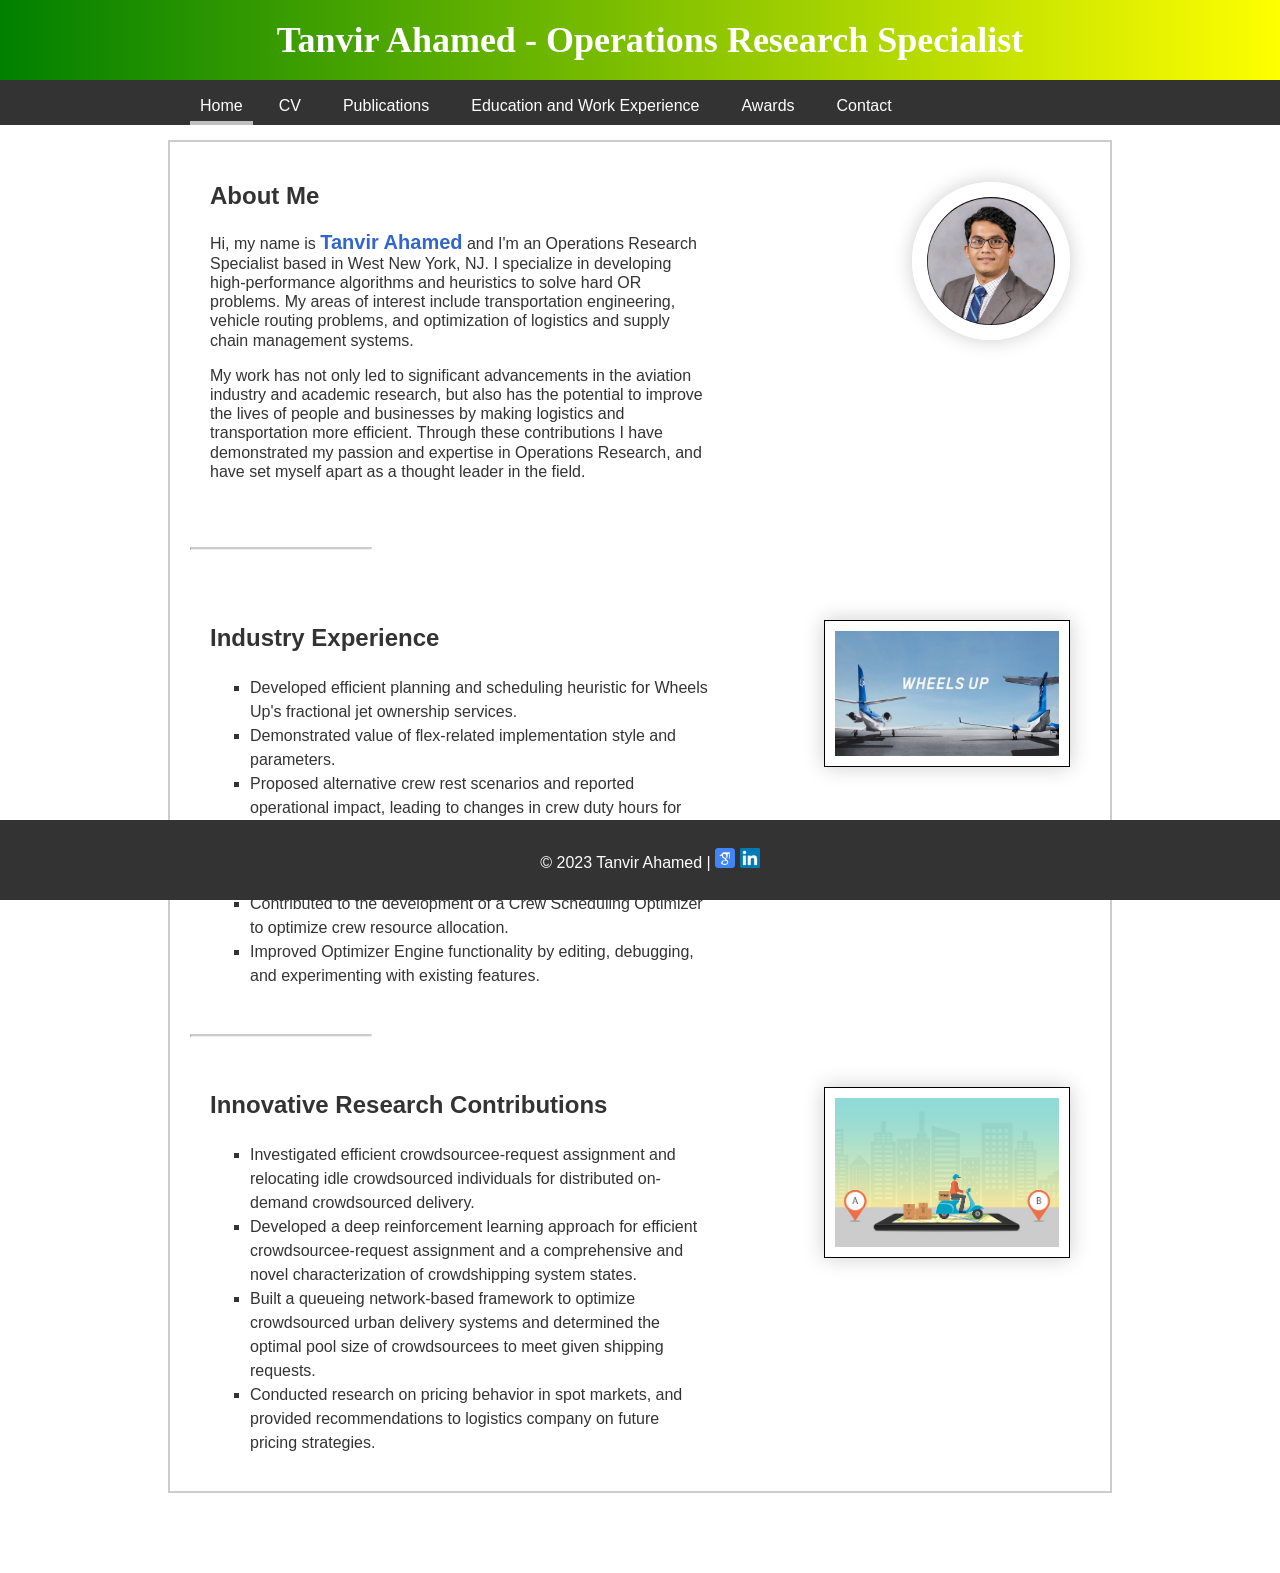
<file: index.html>
<!DOCTYPE html>
<html>
<head>
	<title>Tanvir Ahamed - Operations Research Specialist</title>
	<link rel="stylesheet" type="text/css" href="style.css">
	<link rel="stylesheet" href="https://cdnjs.cloudflare.com/ajax/libs/font-awesome/5.15.3/css/all.min.css" integrity="sha512-awOESb24eqfWq3hMTBXZDzF69Q2gj+ndP5o5fH0R1KKaA8+I5Ud9XUuK6CnLm8D+sWq3yFieK3+UxvJ8+FdWeg==" crossorigin="anonymous" referrerpolicy="no-referrer" />

	<style>
		nav li a {
			display: block;
			color: white;
			text-align: center;
			padding: 14px 16px;
			text-decoration: none;
		}
	</style>
</head>
<body>
	<header>    
		<div class="container">
			<h1>Tanvir Ahamed - Operations Research Specialist</h1>
		</div>
	</header>
	
	<nav>
	<div class="container">
		<ul>
			<li><a href="index.html" class="current">Home</a></li>
			<li><a href="cv.html">CV</a></li>
			<li><a href="publications.html">Publications</a></li>
			<li><a href="education.html">Education and Work Experience</a></li>
			<li><a href="awards.html">Awards</a></li>
			<li><a href="contact.html">Contact</a></li>
		</ul>
	</div>
</nav>

<main>
	<div class="container" style="border: 2px solid #ccc; padding: 20px;">
		<div class="row">
		    <div class="col-6">
		        <h2>About Me</h2>
		        <p style="font-family: 'Lato', sans-serif; font-size: 16px; line-height: 1.2;">
		            Hi, my name is <span class="name" style="font-family: 'Raleway', sans-serif; font-weight: bold;">Tanvir Ahamed</span> and I'm an Operations Research Specialist based in West New York, NJ. 
		            I specialize in developing high-performance algorithms and heuristics to solve hard OR problems. 
		            My areas of interest include transportation engineering, vehicle routing problems, and optimization of logistics and supply chain management systems.
		        </p>

		        <p style="font-family: 'Lato', sans-serif; font-size: 16px; line-height: 1.2;">
		            My work has not only led to significant advancements in the aviation industry and academic research, 
		            but also has the potential to improve the lives of people and businesses by making logistics and transportation more efficient. 
		            Through these contributions I have demonstrated my passion and expertise in Operations Research, 
		            and have set myself apart as a thought leader in the field.
		        </p>
		    </div>
		    <div class="col-7" style="margin-top:20px;">
		        <img src="img/profile.jpg" alt="Tanvir Ahamed" class="home-img">
		    </div>
		</div>

		<style>
		    .name {
		        font-family: 'Raleway', sans-serif;
		        font-size: 20px;
		        font-weight: bold;
		        color: #3366cc;
		    }
		</style>
		<hr style="border-top: 2px solid #ccc; width: 20%; margin-top: 50px; margin-bottom: 50px; margin-left: 0;">

		<div class="row">
			<div class="col-6" style="font-family: 'Lato', sans-serif; font-size: 18px; line-height: 1.5;">
				<h2>Industry Experience</h2>
					<ul style="list-style-type: square; font-size: 16px; font-family: 'Raleway', sans-serif;">
					<li>Developed efficient planning and scheduling heuristic for Wheels Up's fractional jet ownership services.</li>
					<li>Demonstrated value of flex-related implementation style and parameters.</li>
					<li>Proposed alternative crew rest scenarios and reported operational impact, leading to changes in crew duty hours for July 2022.</li>
					<li>Modernized legacy Optimizer Engine by replacing CPLEX with GUROBI for Virtual Machine usage.</li>
					<li>Contributed to the development of a Crew Scheduling Optimizer to optimize crew resource allocation.</li>
					<li>Improved Optimizer Engine functionality by editing, debugging, and experimenting with existing features.</li>
					</ul>		
			</div>
			<div class="col-7" style="margin-top:20px;">
			  <img src="img/wupMain.jpg" alt="private aviation" class="home-img-more">
		    </div>
		</div>
		<style>
		    h2, li {
		        font-family: 'Montserrat', sans-serif;
		    }
		</style>
		<hr style="border-top: 2px solid #ccc; width: 20%; margin-top: 30px; margin-bottom: 30px; margin-left: 0;">

		<div class="row">
		  <div class="col-6" style="font-family: 'Lato', sans-serif; font-size: 18px; line-height: 1.5;">
		    <h2>Innovative Research Contributions </h2>
		    <ul style="list-style-type: square; font-size: 16px; font-family: 'Raleway', sans-serif;">
		      <li>Investigated efficient crowdsourcee-request assignment and relocating idle crowdsourced individuals for distributed on-demand crowdsourced delivery.</li>
		      <li>Developed a deep reinforcement learning approach for efficient crowdsourcee-request assignment and a comprehensive and novel characterization of crowdshipping system states.</li>
		      <li>Built a queueing network-based framework to optimize crowdsourced urban delivery systems and determined the optimal pool size of crowdsourcees to meet given shipping requests.</li>     
		      <li>Conducted research on pricing behavior in spot markets, and provided recommendations to logistics company on future pricing strategies.</li>
		    </ul>
		  </div>
		  <div class="col-7" style="margin-top:20px;">
		    <img src="img/crowdsourced.jpg" alt="crowdsourced delivery" class="home-img-more">
		  </div>

		  <style>
		  .name {
		    font-family: 'Montserrat', sans-serif;
		    font-size: 20px;
		    font-weight: bold;
		    color: #3366cc;
		  }

		  h2 {
		    font-family: 'Lato', sans-serif;
		    font-size: 24px;
		    font-weight: bold;
		    color: #333;
		    margin-bottom: 20px;
		  }

		  ul {
		    font-family: 'Raleway', sans-serif;
		    font-size: 16px;
		    line-height: 1.5;
		    color: #333;
		  }

		  .home-img-more {
		    max-width: 100%;
		    height: auto;
		    display: block;
		  }
		</style>

		</div>
	</div>
</main>

<footer>
	<div class="container">
		<p>&copy; 2023 Tanvir Ahamed | <a href="https://scholar.google.com/citations?user=ELQ2fEcAAAAJ&hl=en" target="_blank"><img src="img/googleScholar.jpg" alt="Instagram" width="20" height="20"></a>
			<a href="https://www.linkedin.com/" target="_blank"><img src="img/linkedIn.jpg" alt="LinkedIn" width="20" height="20"></a></p>
	</div>
</footer>

</body>
</html>
</file>
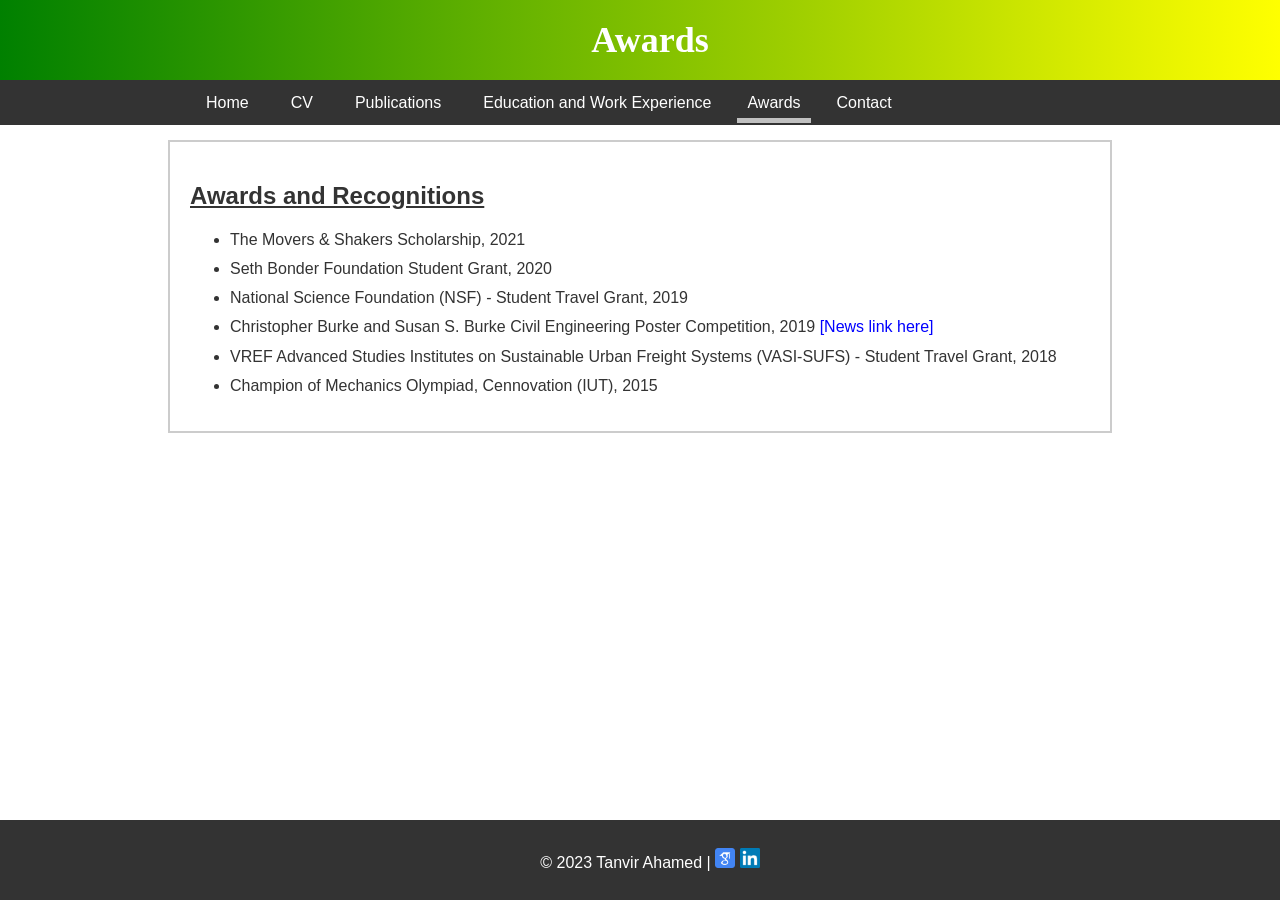
<file: awards.html>
<!DOCTYPE html>
<html>
<head>
	<title>My Personal Website - Awards</title>
	<link rel="stylesheet" type="text/css" href="style.css">
	<style>
		nav li a {
			display: block;
			color: white;
			text-align: center;
			padding: 14px 16px;
			text-decoration: none;
		}
	</style>
</head>
<body>
	<header>
		<div class="container">
			<h1>Awards</h1>
		</div>
	</header>
	
	<nav>
		<div class="container">
			<ul>
				<li><a href="index.html">Home</a></li>
				<li><a href="cv.html">CV</a></li>
				<li><a href="publications.html">Publications</a></li>
				<li><a href="education.html">Education and Work Experience</a></li>
				<li><a href="awards.html"class="current">Awards</a></li>
				<li><a href="contact.html">Contact</a></li>
			</ul>
		</div>
	</nav>
	
	<main>
		<div class="container" style="border: 2px solid #ccc; padding: 20px;">
		  <section>
		    <h2 class="underline">Awards and Recognitions</h2>
		    <ul style="font-size: 16px; line-height: 1.2em;">
		      <li style="margin-bottom: 10px;">The Movers & Shakers Scholarship, 2021</li>
		      <li style="margin-bottom: 10px;">Seth Bonder Foundation Student Grant, 2020</li>
		      <li style="margin-bottom: 10px;">National Science Foundation (NSF) - Student Travel Grant, 2019</li>
		      <li style="margin-bottom: 10px;">Christopher Burke and Susan S. Burke Civil Engineering Poster Competition, 2019 <a href="https://cme.uic.edu/news-stories/three-phd-candidates-standout-at-annual-poster-competition/" style="color: blue;"> [News link here] </a></li>
		      <li style="margin-bottom: 10px;">VREF Advanced Studies Institutes on Sustainable Urban Freight Systems (VASI-SUFS) - Student Travel Grant, 2018</li>
		      <li style="margin-bottom: 10px;">Champion of Mechanics Olympiad, Cennovation (IUT), 2015</li>
		    </ul>
		  </section>
		</div>
	</main>
	
	<footer>
		<div class="container">
			<p>&copy; 2023 Tanvir Ahamed | <a href="https://scholar.google.com/citations?user=ELQ2fEcAAAAJ&hl=en" target="_blank"><img src="img/googleScholar.jpg" alt="Instagram" width="20" height="20"></a>
				<a href="https://www.linkedin.com/" target="_blank"><img src="img/linkedIn.jpg" alt="LinkedIn" width="20" height="20"></a></p>
		</div>
	</footer>
</body>
</html>
</file>
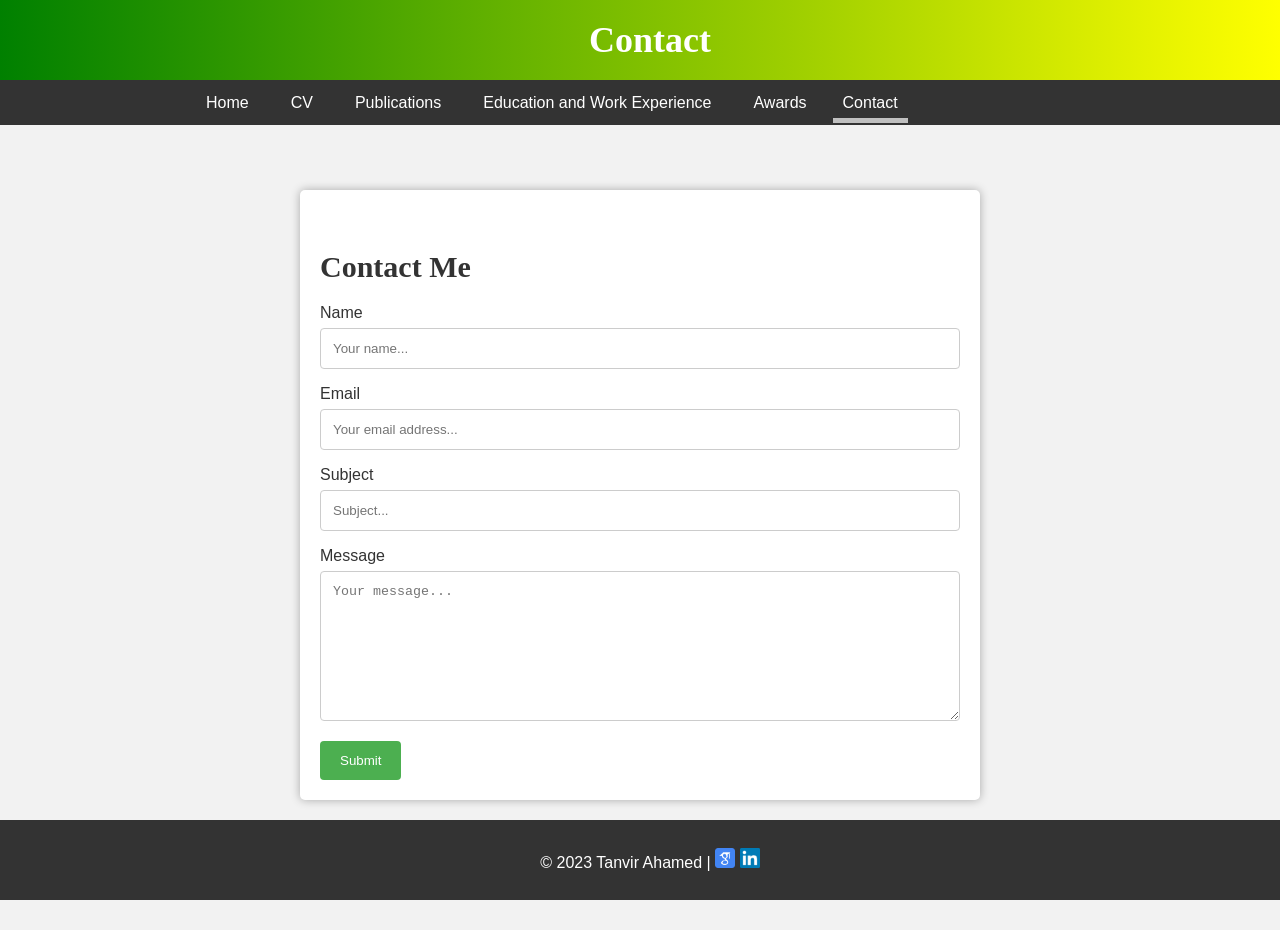
<file: contact.html>
<!DOCTYPE html>
<html>
<head>
	<title>Contact Me</title>
	<style>
		body {
			font-family: Arial, sans-serif;
			background-color: #f2f2f2;
		}
		.contactBox {
			margin: 50px auto;
			padding: 20px;
			width: 50%;
			background-color: #fff;
			border-radius: 5px;
			box-shadow: 0px 0px 10px 0px rgba(0,0,0,0.3);
		}

		input[type=text], select, textarea {
			width: 100%;
			padding: 12px;
			border: 1px solid #ccc;
			border-radius: 4px;
			box-sizing: border-box;
			margin-top: 6px;
			margin-bottom: 16px;
			resize: vertical;
		}
		input[type=submit] {
			background-color: #4CAF50;
			color: white;
			padding: 12px 20px;
			border: none;
			border-radius: 4px;
			cursor: pointer;
		}
		input[type=submit]:hover {
			background-color: #45a049;
		}
		textarea {
			height: 150px;
		}
		nav {
			background-color: #333;
			overflow: hidden;
		}
		nav ul {
			margin: 0;
			padding: 0;
			list-style: none;
		}
		nav li {
			float: left;
		}
	</style>
</head>
<head>
	<title>My Personal Website - Contact</title>
	<link rel="stylesheet" type="text/css" href="style.css">
	<style>
		nav li a {
			display: block;
			color: white;
			text-align: center;
			padding: 14px 16px;
			text-decoration: none;
		}
	</style>
</head>
<body>
	<header>
		<div class="container">
			<h1>Contact</h1>
		</div>
	</header>
	<nav>
		<div class="container">
			<ul>
				<li><a href="index.html">Home</a></li>
				<li><a href="cv.html">CV</a></li>
				<li><a href="publications.html">Publications</a></li>
				<li><a href="education.html">Education and Work Experience</a></li>
				<li><a href="awards.html">Awards</a></li>
				<li><a href="contact.html"class="current">Contact</a></li>
			</ul>
		</div>
	</nav>
	<main>
		<div class="contactBox">
			<h1>Contact Me</h1>
			<form action="mailto:tanvir.ahamed@hotmail.com" method="post" enctype="text/plain">
				<label for="name">Name</label>
				<input type="text" id="name" name="name" placeholder="Your name...">
				
				<label for="email">Email</label>
				<input type="text" id="email" name="email" placeholder="Your email address...">
				
				<label for="subject">Subject</label>
				<input type="text" id="subject" name="subject" placeholder="Subject...">
				
				<label for="message">Message</label>
				<textarea id="message" name="message" placeholder="Your message..."></textarea>
				
				<input type="submit" value="Submit">
			</form>
		</div>
	</main>
	<footer>
		<div class="container">
			<p>&copy; 2023 Tanvir Ahamed | <a href="https://scholar.google.com/citations?user=ELQ2fEcAAAAJ&hl=en" target="_blank"><img src="img/googleScholar.jpg" alt="Instagram" width="20" height="20"></a>
				<a href="https://www.linkedin.com/" target="_blank"><img src="img/linkedIn.jpg" alt="LinkedIn" width="20" height="20"></a></p>
		</div>
	</footer>
</body>
</html>
</file>
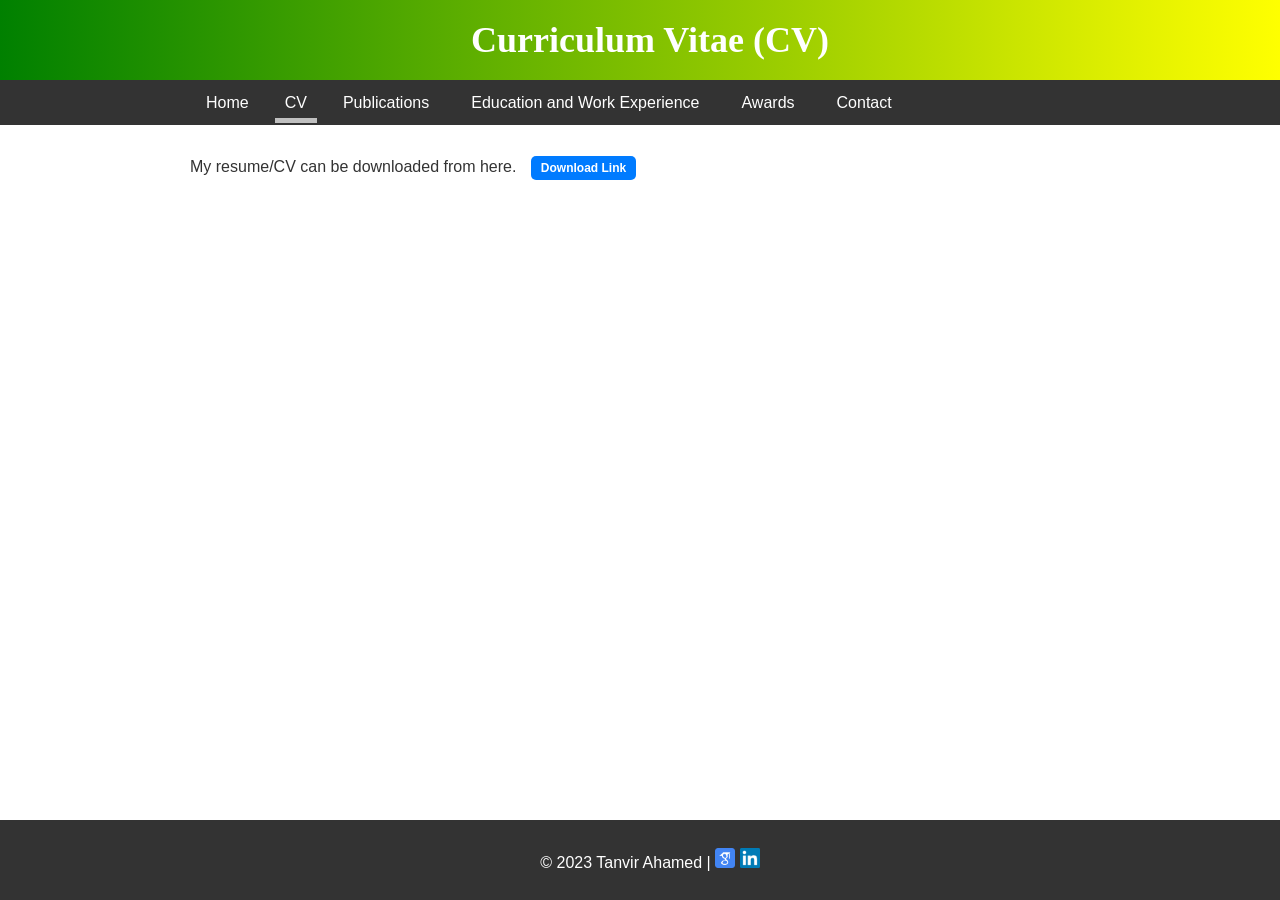
<file: cv.html>
<!DOCTYPE html>
<html>
<head>
	<title>My Personal Website - CV</title>
	<link rel="stylesheet" type="text/css" href="style.css">
	<style>
		nav li a {
			display: block;
			color: white;
			text-align: center;
			padding: 14px 16px;
			text-decoration: none;
		}
	</style>
</head>
<body>
	<header>
		<div class="container">
			<h1>Curriculum Vitae (CV)</h1>
		</div>
	</header>
	
	<nav>
		<div class="container">
			<ul>
				<li><a href="index.html">Home</a></li>
				<li><a href="cv.html"class="current">CV</a></li>
				<li><a href="publications.html">Publications</a></li>
				<li><a href="education.html">Education and Work Experience</a></li>
				<li><a href="awards.html">Awards</a></li>
				<li><a href="contact.html">Contact</a></li>
			</ul>
		</div>
	</nav>

	<main>
		<div class="container">
			<section>
				<p>My resume/CV can be downloaded from here.  <a href="TanvirAhamedCV.pdf" class="btn" download style="font-family: 'Open Sans', sans-serif; font-size: 12px; font-weight: 600; text-decoration: none; color: #fff; background-color: #007bff; border-radius: 5px; padding: 5px 10px; margin-left: 10px;">Download Link</a></p>
			</section>
		</div>	
	</main>

	<footer>
		<div class="container">
			<p>&copy; 2023 Tanvir Ahamed | <a href="https://scholar.google.com/citations?user=ELQ2fEcAAAAJ&hl=en" target="_blank"><img src="img/googleScholar.jpg" alt="Instagram" width="20" height="20"></a>
				<a href="https://www.linkedin.com/" target="_blank"><img src="img/linkedIn.jpg" alt="LinkedIn" width="20" height="20"></a></p>
		</div>
	</footer>
</body>
</html>
</file>
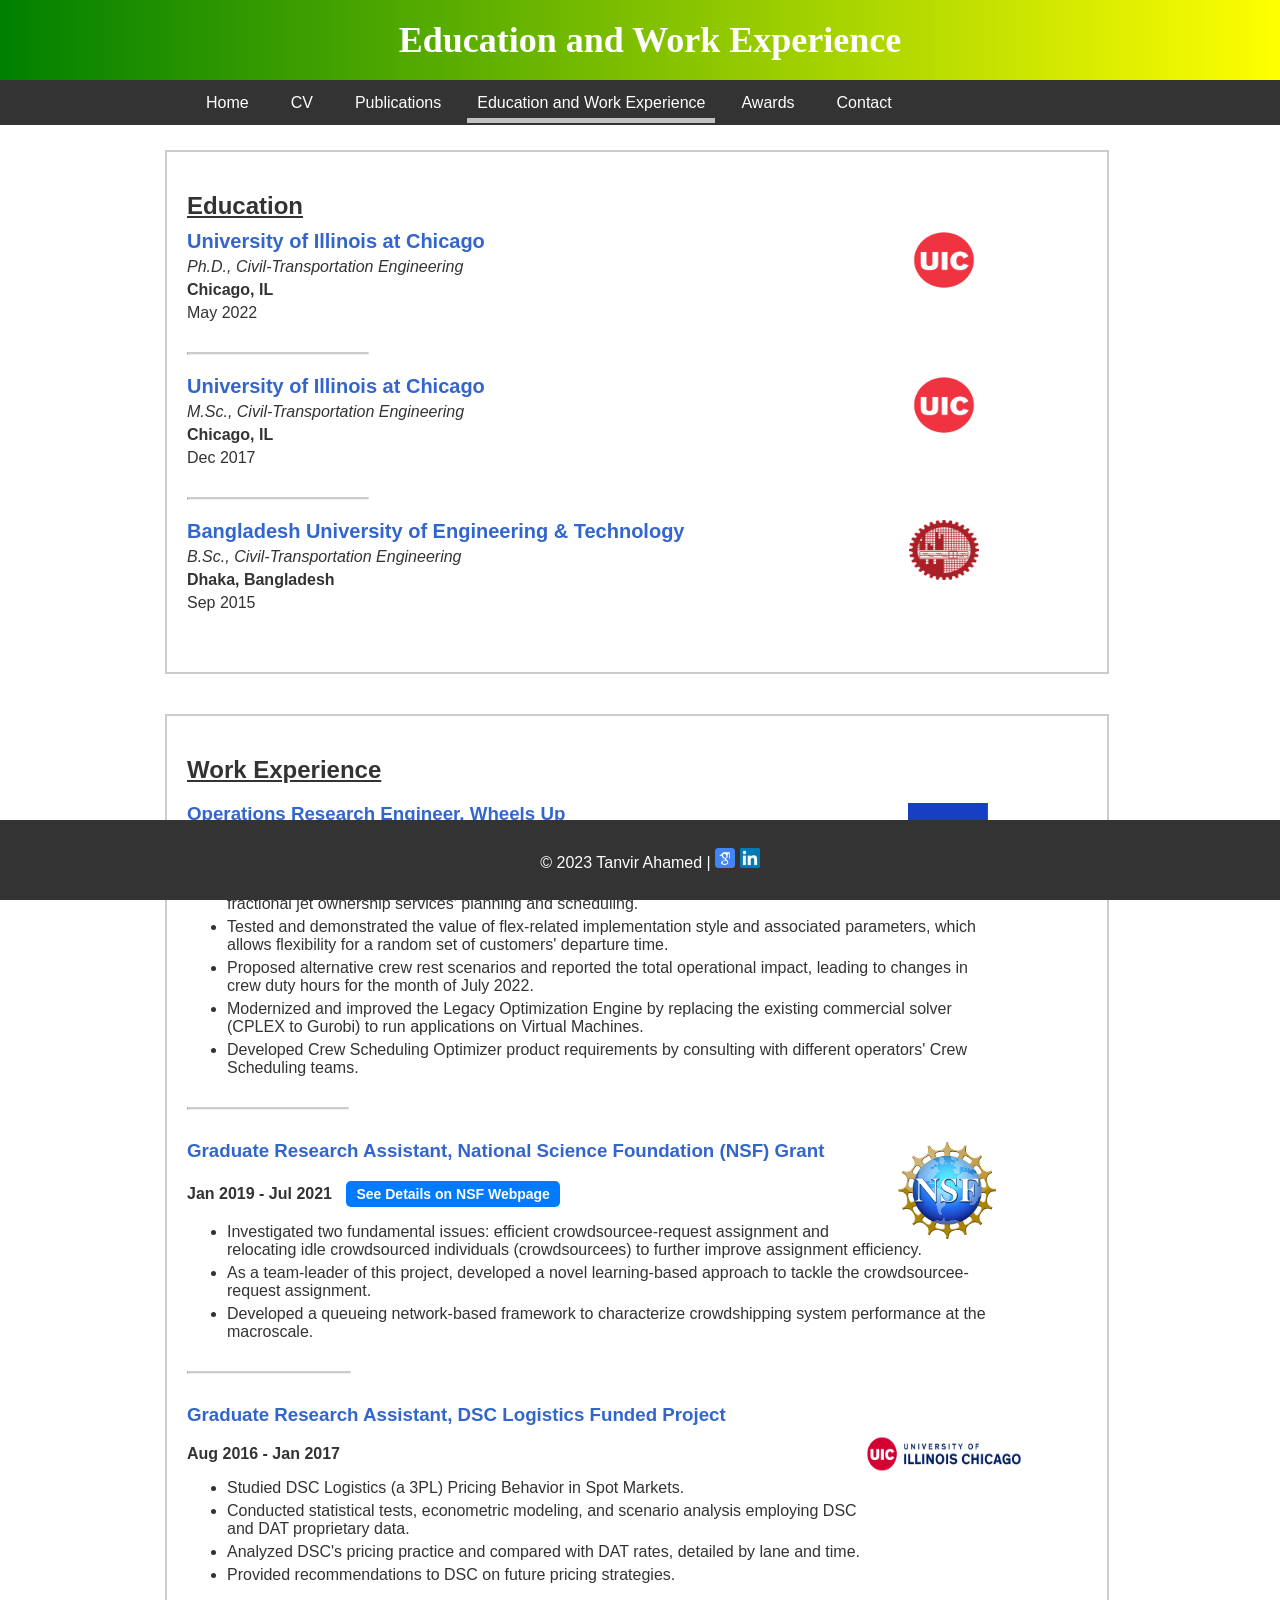
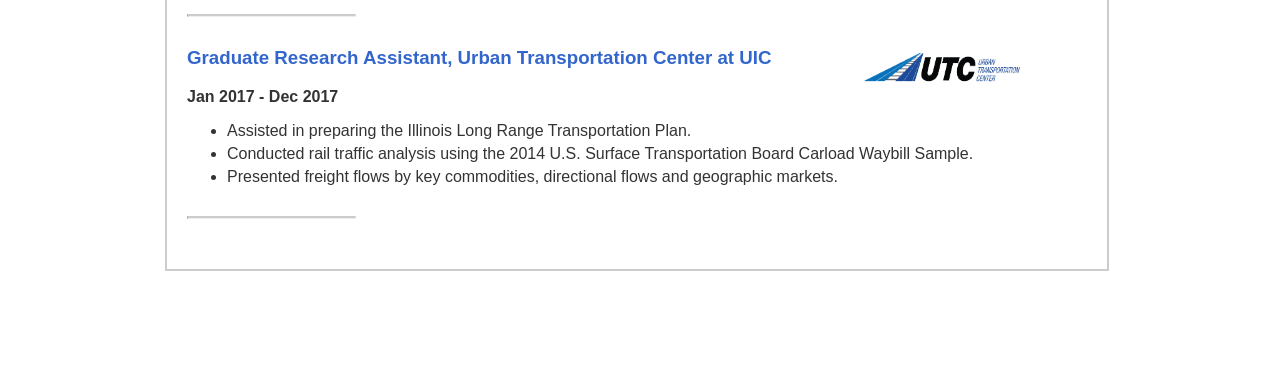
<file: education.html>
<!DOCTYPE html>
<html>
<head>
	<title>My Personal Website - Education and Work Experience</title>
	<link rel="stylesheet" type="text/css" href="style.css">
	<style>
		nav li a {
			display: block;
			color: white;
			text-align: center;
			padding: 14px 16px;
			text-decoration: none;
		}

      .degree {
        margin-bottom: 20px;
      }

      .school {
        font-weight: bold;
        font-size: 20px;
        margin-bottom: 5px;
        color:#3366cc;
      }

      .program {
        font-style: italic;
        margin-bottom: 5px;
      }

      .location {
        font-weight: bold;
        margin-bottom: 5px;
      }

      .date {
        margin-bottom: 20px;
      }
      h1, h2 {
		margin: 0;
		padding: 0;
	  }
	  h1 {
		font-size: 36px;
		font-weight: bold;
		text-align: center;
		margin: 20px;
	  }
	  h2 {
		font-size: 24px;
		font-weight: bold;
		margin: 20px 0 10px 0;
	  }

		.boxEduc {
			border: 2px solid #ccc;
			padding: 20px;
			margin-bottom: 20px;
			flex-grow: 1;
			width: 900px;
		  /* add other styles as needed */
		}
		.boxWork {	
	        border: 2px solid #ccc;
	        padding: 20px;
	        margin-bottom: 20px;
			flex-grow: 1;
			width: 900px;
		  /* add other styles as needed */
		}
		.clearfix::after {
			content: "";
			clear: both;
			display: table;
		}

		.containerTwo {
		  display: flex;
		  gap: 20px;
		  max-width: 950px;
		  margin: 0 auto;
		  padding: 10px;
		}
	</style>
</head>
<body>
	<header>
		<div class="container">
			<h1>Education and Work Experience</h1>
		</div>
	</header>
	
	<nav>
		<div class="container">
			<ul>
				<li><a href="index.html">Home</a></li>
				<li><a href="cv.html">CV</a></li>
				<li><a href="publications.html">Publications</a></li>
				<li><a href="education.html"class="current">Education and Work Experience</a></li>
				<li><a href="awards.html">Awards</a></li>
				<li><a href="contact.html">Contact</a></li>
			</ul>
		</div>
	</nav>
	
	<main>
		<div class="containerTwo">
		  <section>
		    <div class="boxEduc">
		      <h2 class="underline">Education</h2>
		      <div class="degree">
		        <div class="school" style="width: 93%;">University of Illinois at Chicago <img src="img/logoUIC.jpg" alt=" UIC logo" style="width:160px;height:60px;float:right;"></div>
		        <div class="program">Ph.D., Civil-Transportation Engineering</div>
		        <div class="location">Chicago, IL</div>
		        <div class="date">May 2022</div>
		        <div class="clearfix"></div>
		        <hr style="border-top: 2px solid #ccc; width: 20%; margin-top: 10px; margin-bottom: 10px; margin-left: 0;">
		      </div>
		      <div class="degree">
		        <div class="school" style="width: 93%;">University of Illinois at Chicago <img src="img/logoUIC.jpg" alt=" UIC logo" style="width:160px;height:60px;float:right;"></div>
		        <div class="program">M.Sc., Civil-Transportation Engineering</div>
		        <div class="location">Chicago, IL</div>
		        <div class="date">Dec 2017</div>
		        <div class="clearfix"></div>
		        <hr style="border-top: 2px solid #ccc; width: 20%; margin-top: 10px; margin-bottom: 10px; margin-left: 0;">
		      </div>
		      <div class="degree">
		        <div class="school" style="width: 88%;">Bangladesh University of Engineering &amp; Technology <img src="img/buet.jpg" alt=" BUET logo" style="width:70px;height:60px;float:right;"></div>
		        <div class="program">B.Sc., Civil-Transportation Engineering</div>
		        <div class="location">Dhaka, Bangladesh</div>
		        <div class="date">Sep 2015</div>
		        <div class="clearfix"></div>
		      </div>
		      <div class="clearfix"></div>
		    </div>
		  </section>
		</div>


	    <div class="containerTwo">
		  <section>
		    <div class="boxWork">
		      <h2 class="underline">Work Experience</h2>

		      <div class="work" style="width: 89%;">
		        <h3 style="color: #3366cc">Operations Research Engineer, Wheels Up <img src="img/wheelsup.jpg" alt="Wheels Up logo" style="width:80px;height:80px;float:right;"></h3>
		        <p><strong>Aug 2021 - Mar 2023</strong></p>
		        <ul style="margin-top: 5px;">
		          <li>As the Data Science team's next generation R&D effort, developed efficient heuristic for fractional jet ownership services' planning and scheduling.</li>
		          <li>Tested and demonstrated the value of flex-related implementation style and associated parameters, which allows flexibility for a random set of customers' departure time.</li>
		          <li>Proposed alternative crew rest scenarios and reported the total operational impact, leading to changes in crew duty hours for the month of July 2022.</li>
		          <li>Modernized and improved the Legacy Optimization Engine by replacing the existing commercial solver (CPLEX to Gurobi) to run applications on Virtual Machines.</li>
		          <li>Developed Crew Scheduling Optimizer product requirements by consulting with different operators' Crew Scheduling teams.</li>
		        </ul>
		        <hr style="border-top: 2px solid #ccc; width: 20%; margin-top: 30px; margin-bottom: 30px; margin-left: 0;">
		      </div>

		      <div class="work" style="width: 90%;">
		        <h3 style="color: #3366cc">Graduate Research Assistant, National Science Foundation (NSF) Grant <img src="img/nsf.jpg" alt="UIC logo" style="width:100px;height:100px;float:right;"></h3>
		        <p><strong>Jan 2019 - Jul 2021</strong> <a href="https://www.nsf.gov/awardsearch/showAward?AWD_ID=1663411&HistoricalAwards=false" class="btn" style="font-family: 'Open Sans', sans-serif; font-size: 14px; font-weight: 600; text-decoration: none; color: #fff; background-color: #007bff; border-radius: 5px; padding: 5px 10px; margin-left: 10px;">See Details on NSF Webpage</a></p>
		        <ul style="margin-top: 5px;">
		          <li>Investigated two fundamental issues: efficient crowdsourcee-request assignment and relocating idle crowdsourced individuals (crowdsourcees) to further improve assignment efficiency.</li>
		          <li>As a team-leader of this project, developed a novel learning-based approach to tackle the
crowdsourcee-request assignment.</li>
		          <li>Developed a queueing network-based framework to characterize crowdshipping system
performance at the macroscale.</li>
		        </ul>
		        <hr style="border-top: 2px solid #ccc; width: 20%; margin-top: 30px; margin-bottom: 30px; margin-left: 0;">
		      </div>

		      <div class="work" style="width: 93%;">
		        <h3 style="color: #3366cc">Graduate Research Assistant, DSC Logistics Funded Project <img src="img/UIC.jpg" alt="UIC logo" style="width:160px;height:100px;float:right;"></h3>
		        <p><strong>Aug 2016 - Jan 2017</strong></p>
		        <ul style="margin-top: 5px;">
		          <li>Studied DSC Logistics (a 3PL) Pricing Behavior in Spot Markets.</li>
		          <li>Conducted statistical tests, econometric modeling, and scenario analysis employing DSC and
DAT proprietary data.</li>
		          <li>Analyzed DSC's pricing practice and compared with DAT rates, detailed by lane and time.</li>
		          <li>Provided recommendations to DSC on future pricing strategies.</li>
		        </ul>
		        <hr style="border-top: 2px solid #ccc; width: 20%; margin-top: 30px; margin-bottom: 30px; margin-left: 0;">
		      </div>

		      <div class="work" style="width: 93%;">
		        <h3 style="color: #3366cc">Graduate Research Assistant, Urban Transportation Center at UIC <img src="img/UTC.jpg" alt="UTC logo" style="width:160px;height:40px;float:right;"></h3>
		        <p><strong>Jan 2017 - Dec 2017</strong></p>
		        <ul style="margin-top: 5px;">
		          <li>Assisted in preparing the Illinois Long Range Transportation Plan.</li>
		          <li>Conducted rail traffic analysis using the 2014 U.S. Surface Transportation Board Carload
Waybill Sample.</li>
		          <li>Presented freight flows by key commodities, directional flows and geographic markets.</li>
		        </ul>
		        <hr style="border-top: 2px solid #ccc; width: 20%; margin-top: 30px; margin-bottom: 30px; margin-left: 0;">
		      </div>

		    </div>
		  </section>
		</div>
	</main>
	
	<footer>
		<div class="containerTwo">
			<p>&copy; 2023 Tanvir Ahamed | <a href="https://scholar.google.com/citations?user=ELQ2fEcAAAAJ&hl=en" target="_blank"><img src="img/googleScholar.jpg" alt="Instagram" width="20" height="20"></a>
				<a href="https://www.linkedin.com/" target="_blank"><img src="img/linkedIn.jpg" alt="LinkedIn" width="20" height="20"></a></p>
		</div>
	</footer>
</body>
</html>
</file>
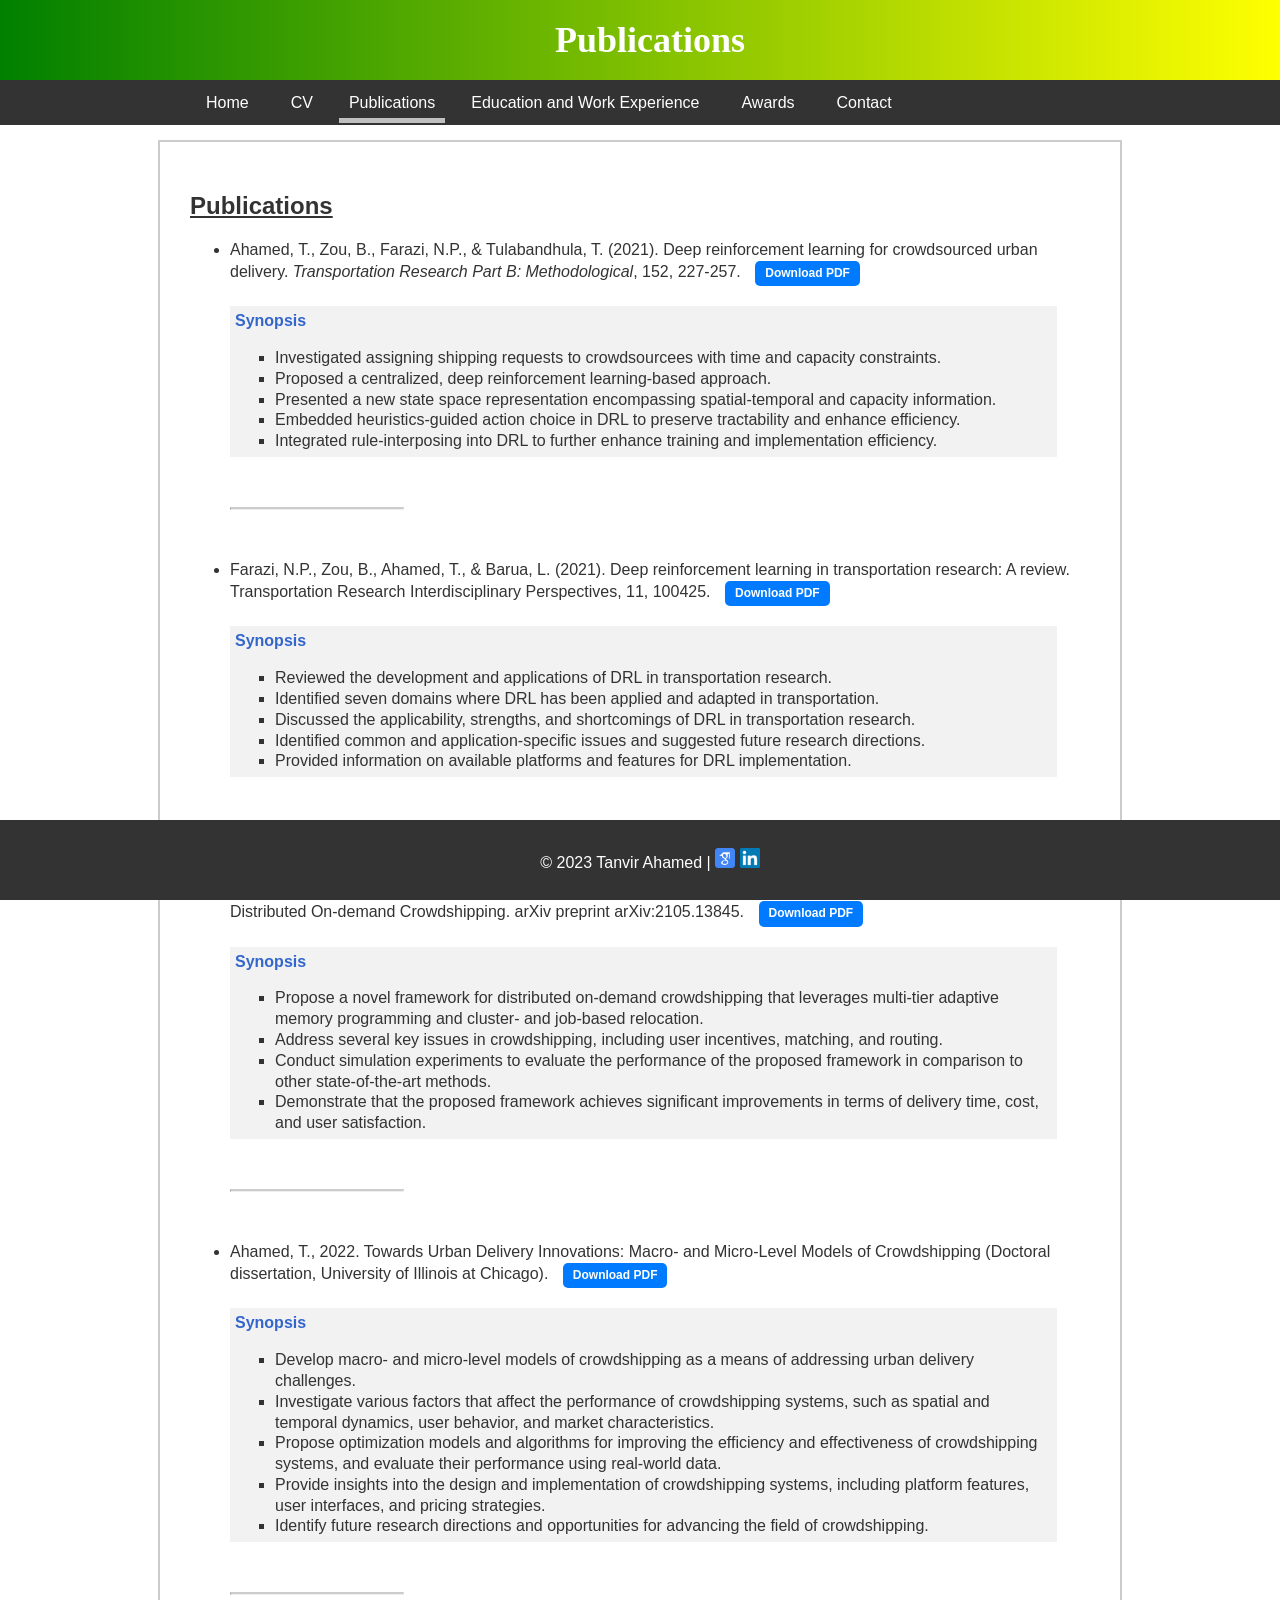
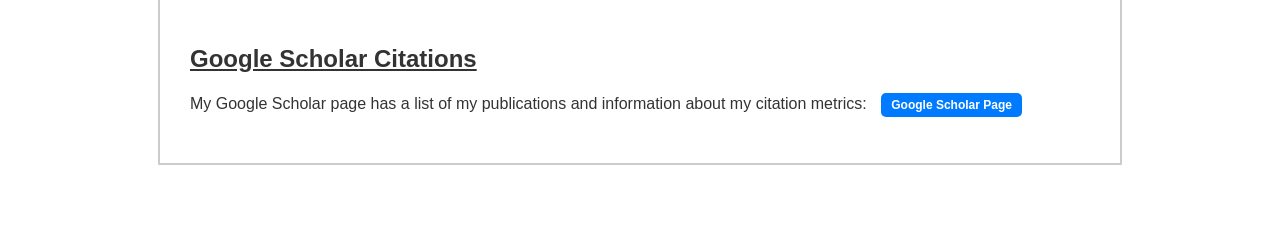
<file: publications.html>
<!DOCTYPE html>
<html>
<head>
	<title>My Personal Website - Publications</title>
	<link rel="stylesheet" type="text/css" href="style.css">
	<style>
		nav li a {
			display: block;
			color: white;
			text-align: center;
			padding: 14px 16px;
			text-decoration: none;
		}
	</style>
</head>
<body>
	<header>
		<div class="container">
			<h1>Publications</h1>
		</div>
	</header>
	
	<nav>
		<div class="container">
			<ul>
				<li><a href="index.html">Home</a></li>
				<li><a href="cv.html">CV</a></li>
				<li><a href="publications.html" class="current">Publications</a></li>
				<li><a href="education.html">Education and Work Experience</a></li>
				<li><a href="awards.html">Awards</a></li>
				<li><a href="contact.html">Contact</a></li>
			</ul>
		</div>
	</nav>

	<main>
		<div class="container" style="border: 2px solid #ccc; padding: 30px;">
			<section>
				<h2 class="underline">Publications</h2>
				<ul>
					<li style="font-family: 'Montserrat', sans-serif; font-size: 16px; line-height: 1.3;">
						<p style="margin-bottom: 0;">Ahamed, T., Zou, B., Farazi, N.P., &amp; Tulabandhula, T. (2021). Deep reinforcement learning for crowdsourced urban delivery. <em>Transportation Research Part B: Methodological</em>, 152, 227-257. 
							<a href="https://drive.google.com/file/u/0/d/1pFxeej4M4JkzPl9Bf3LTlSB2WdLaJezr/view" class="btn" download style="font-family: 'Open Sans', sans-serif; font-size: 12px; font-weight: 600; text-decoration: none; color: #fff; background-color: #007bff; border-radius: 5px; padding: 5px 10px; margin-left: 10px;">Download PDF</a>
						</p>
					    <div class="synopsis" style="margin-top: 20px;">
					        <h3 style="font-family: 'Montserrat', sans-serif; font-size: 16px; margin-top: 0; color: #3366cc;">Synopsis</h3>
					        <ul style="list-style-type: square; font-size: 16px; font-family: 'Open Sans', sans-serif;">
					            <li>Investigated assigning shipping requests to crowdsourcees with time and capacity constraints.</li>
					            <li>Proposed a centralized, deep reinforcement learning-based approach.</li>
					            <li>Presented a new state space representation encompassing spatial-temporal and capacity information.</li>
					            <li>Embedded heuristics-guided action choice in DRL to preserve tractability and enhance efficiency.</li>
					            <li>Integrated rule-interposing into DRL to further enhance training and implementation efficiency.</li>
					        </ul>
					    </div>
					    <hr style="border-top: 2px solid #ccc; width: 20%; margin-top: 50px; margin-bottom: 50px; margin-left: 0;">
					</li>
					<li style="font-family: 'Montserrat', sans-serif; font-size: 16px; line-height: 1.3;">
		                <p>Farazi, N.P., Zou, B., Ahamed, T., & Barua, L. (2021). Deep reinforcement learning in transportation research: A review. Transportation Research Interdisciplinary Perspectives, 11, 100425. <a href="https://www.sciencedirect.com/science/article/pii/S2590198221001317" class="btn" download style="font-family: 'Open Sans', sans-serif; font-size: 12px; font-weight: 600; text-decoration: none; color: #fff; background-color: #007bff; border-radius: 5px; padding: 5px 10px; margin-left: 10px;">Download PDF</a></p>
		                <div class="synopsis" style="margin-top: 20px;">
		                    <h3 style="font-family: 'Montserrat', sans-serif; font-size: 16px; margin-top: 0; color: #3366cc;">Synopsis</h3>
		                    <ul style="list-style-type: square; font-size: 16px; font-family: 'Open Sans', sans-serif;">
		                        <li>Reviewed the development and applications of DRL in transportation research.</li>
		                        <li>Identified seven domains where DRL has been applied and adapted in transportation.</li>
		                        <li>Discussed the applicability, strengths, and shortcomings of DRL in transportation research.</li>
		                        <li>Identified common and application-specific issues and suggested future research directions.</li>
		                        <li>Provided information on available platforms and features for DRL implementation.</li>
		                    </ul>
		                </div>
		                <hr style="border-top: 2px solid #ccc; width: 20%; margin-top: 50px; margin-bottom: 50px; margin-left: 0;">
		            </li>
					<li style="font-family: 'Montserrat', sans-serif; font-size: 16px; line-height: 1.3;">
						<p>Ahamed, T. and Zou, B., 2021. Multi-tier Adaptive Memory Programming and Cluster- and Job-based Relocation for Distributed On-demand Crowdshipping. arXiv preprint arXiv:2105.13845. <a href="https://arxiv.org/pdf/2105.13845" class="btn" download style="font-family: 'Open Sans', sans-serif; font-size: 12px; font-weight: 600; text-decoration: none; color: #fff; background-color: #007bff; border-radius: 5px; padding: 5px 10px; margin-left: 10px;">Download PDF</a></p>
						<div class="synopsis" style="margin-top: 20px;">
		                    <h3 style="font-family: 'Montserrat', sans-serif; font-size: 16px; margin-top: 0; color: #3366cc;">Synopsis</h3>
		                    <ul style="list-style-type: square; font-size: 16px; font-family: 'Open Sans', sans-serif;">
							    <li>Propose a novel framework for distributed on-demand crowdshipping that leverages multi-tier adaptive memory programming and cluster- and job-based relocation.</li>
							    <li>Address several key issues in crowdshipping, including user incentives, matching, and routing.</li>
							    <li>Conduct simulation experiments to evaluate the performance of the proposed framework in comparison to other state-of-the-art methods.</li>
							    <li>Demonstrate that the proposed framework achieves significant improvements in terms of delivery time, cost, and user satisfaction.</li>
							</ul>
						</div>
						<hr style="border-top: 2px solid #ccc; width: 20%; margin-top: 50px; margin-bottom: 50px; margin-left: 0;">
					</li>
					<li style="font-family: 'Montserrat', sans-serif; font-size: 16px; line-height: 1.3;">
						<p>Ahamed, T., 2022. Towards Urban Delivery Innovations: Macro- and Micro-Level Models of Crowdshipping (Doctoral dissertation, University of Illinois at Chicago). <a href="https://scholar.archive.org/work/xo55xbbf6vhebbdcvmc3ge7b7u/access/wayback/https://s3-eu-west-1.amazonaws.com/pstorage-uic-6771015390/36189201/AHAMEDDISSERTATION2022.pdf?X-Amz-Algorithm=AWS4-HMAC-SHA256&X-Amz-Credential=AKIA3OGA3B5WHOL7KWOM/20220712/eu-west-1/s3/aws4_request&X-Amz-Date=20220712T182832Z&X-Amz-Expires=10&X-Amz-SignedHeaders=host&X-Amz-Signature=f6c9eed39e5bbb7695abbeee4b46a6c66e11576305dc4a07572bf15272f06ef3" class="btn" download style="font-family: 'Open Sans', sans-serif; font-size: 12px; font-weight: 600; text-decoration: none; color: #fff; background-color: #007bff; border-radius: 5px; padding: 5px 10px; margin-left: 10px;">Download PDF</a></p>
						<div class="synopsis" style="margin-top: 20px;">
							<h3 style="font-family: 'Montserrat', sans-serif; font-size: 16px; margin-top: 0; color: #3366cc;">Synopsis</h3>
							<ul style="list-style-type: square; font-size: 16px; font-family: 'Open Sans', sans-serif;">
							    <li>Develop macro- and micro-level models of crowdshipping as a means of addressing urban delivery challenges.</li>
							    <li>Investigate various factors that affect the performance of crowdshipping systems, such as spatial and temporal dynamics, user behavior, and market characteristics.</li>
							    <li>Propose optimization models and algorithms for improving the efficiency and effectiveness of crowdshipping systems, and evaluate their performance using real-world data.</li>
							    <li>Provide insights into the design and implementation of crowdshipping systems, including platform features, user interfaces, and pricing strategies.</li>
							    <li>Identify future research directions and opportunities for advancing the field of crowdshipping.</li>
							</ul>
						</div>
						<hr style="border-top: 2px solid #ccc; width: 20%; margin-top: 50px; margin-bottom: 50px; margin-left: 0;">
					</li>
				</ul>
		</section>

		
		<section>
			<h2 class="underline">Google Scholar Citations</h2>
			<p>My Google Scholar page has a list of my publications and information about my citation metrics: <a href="https://scholar.google.com/citations?user=ELQ2fEcAAAAJ&hl=en" class="btn" download style="font-family: 'Open Sans', sans-serif; font-size: 12px; font-weight: 600; text-decoration: none; color: #fff; background-color: #007bff; border-radius: 5px; padding: 5px 10px; margin-left: 10px;">Google Scholar Page</a></p>
		</section>
	</div>
</main>
	
	<footer>
		<div class="container">
			<p>&copy; 2023 Tanvir Ahamed | <a href="https://scholar.google.com/citations?user=ELQ2fEcAAAAJ&hl=en" target="_blank"><img src="img/googleScholar.jpg" alt="Instagram" width="20" height="20"></a>
				<a href="https://www.linkedin.com/" target="_blank"><img src="img/linkedIn.jpg" alt="LinkedIn" width="20" height="20"></a></p>
		</div>
	</footer>
</body>
</html>
</file>
<file: style.css>
/* Global styles */
body {
  font-family: 'Roboto', sans-serif;
  margin: 0;
  padding: 0;
  color: #333;
}

a {
  color: #333;
  text-decoration: none;
}

a:hover {
  color: #007bff;
}

.work ul li {
    margin-bottom: 5px;
}

header {
  background-image: linear-gradient(to right, green , yellow);
  position: fixed;
  top: 0;
  height: 80px;
  width: 100%;
  display: flex;
  justify-content: flex-start;
  align-items: center;
}

nav {
  background-color: #333;
  overflow: hidden;
  position: fixed;
  top: 80px;
  width: 100%;
  z-index: 1;
  height: 45px;
}

header h1 {
margin: 0;
padding-left: 20px;
font-family: 'Playfair Display', serif;
font-size: 36px;
font-weight: 700;
color: white;
}

nav ul {
  list-style: none;
  margin: 0;
  padding: 0;
  display: flex;
  justify-content: flex-start;
  align-items: center;
  height: 100%;
}

nav li {
  display: inline-block;
  margin-right: 10px;
}

nav li:last-child {
  margin-right: 0;
}

nav a {
  display: block;
  padding: 5px 20px;
  height: 100%;
  border-bottom: 5px solid silver;
}

nav a.current {
  color: white;
  height: 30px;
  line-height: 30px;
  padding: 0 10px;
}

nav a:hover {
  height: 30px;
  line-height: 30px;
  padding: 0 10px;
}

/* Main */
main {
  margin-top: 120px;
  padding: 20px 0;
  margin-bottom: 60px;
}

main h1 {
margin-top: 40px;
font-family: 'Playfair Display', serif;
font-size: 30px;
font-weight: 700;
}

.underline {
  text-decoration: underline;
}

.main-img {
  max-width: 100%;
  height: auto;
}

footer {
    position: fixed; /* Set position to always stay at the bottom */
    left: 0;
    bottom: 0;
    width: 100%;
    height: 60px; /* Set height to match margin-bottom of main */
    background-color: #333;
    color: white;
    text-align: center;
    padding: 10px;
    display: flex;
    align-items: center;
    justify-content: center;
}

footer p {
  margin: 0;
}

.home-img {
  display: block;
  margin-left: auto;
  margin-right: 0;
  max-width: 40%;
  height: auto;
  padding: 10px;
  border: 5px solid #fff;
  border-radius: 50%;
  box-shadow: 0px 0px 20px rgba(0, 0, 0, 0.2);
}

.home-img-more {
display: block;
margin-left: auto;
margin-right: 0;
width: 70%;
height: 120px;
object-fit: cover;
padding: 10px;
border: 1px solid black;
box-shadow: 0px 0px 20px rgba(0, 0, 0, 0.2);
}

.container {
  margin: 0 auto;
  max-width: 900px;
  padding: 0 20px;
}

.row::after {
  content: "";
  display: table;
  clear: both;
}

.col-6 {
  width: 60%;
  float: left;
  padding: 0 20px;
  box-sizing: border-box;
}

.col-7 {
  width: 40%;
  float: left;
  padding: 0 20px;
  box-sizing: border-box;
}

.btn {
	display: inline-block;
	padding: 5px 5px;
	background-color: #003876;
	color: white;
	text-align: center;
	font-size: 10px;
	border: none;
	border-radius: 5px;
	cursor: pointer;
}

.btn:hover {
	background-color: #3e8e41;
}

.synopsis {
	background-color: #f2f2f2;
	padding: 5px;
	width: 95%;
}

.social-media-icons {
	display: inline-block;
	vertical-align: middle;
	margin-right: 10px;
}

.social-media-icons img {
	height: 5px;
	margin: 5px;
}
</file>
